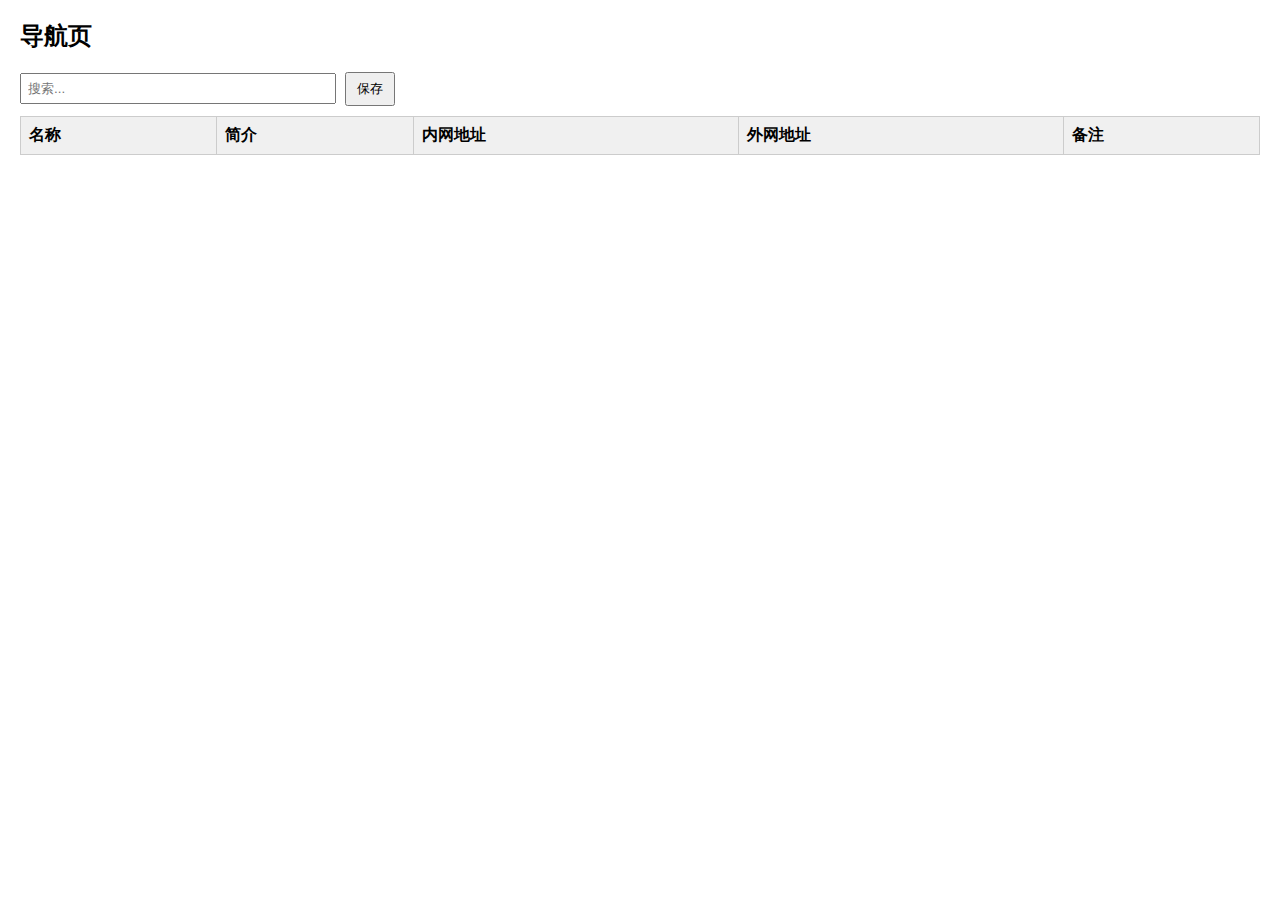
<file: index.html>
<!DOCTYPE html>
<html lang="zh">
<head>
  <meta charset="UTF-8">
  <title>导航页</title>
  <style>
    body { font-family: sans-serif; margin: 20px; }
    table { border-collapse: collapse; width: 100%; margin-top: 10px; }
    th, td { border: 1px solid #ccc; padding: 8px; text-align: left; }
    th { background: #f0f0f0; cursor: pointer; }
    tr:nth-child(even) { background: #fafafa; }
    tr:hover { background: #eef; }
    input[type="text"] { padding: 6px; width: 300px; }
    button { padding: 6px 10px; margin-left: 5px; }
  </style>
</head>
<body>
  <h2>导航页</h2>
  <input type="text" id="search" placeholder="搜索...">
  <button onclick="saveData()">保存</button>
  <table id="navTable">
    <thead>
      <tr>
        <th onclick="sortTable(0)">名称</th>
        <th onclick="sortTable(1)">简介</th>
        <th onclick="sortTable(2)">内网地址</th>
        <th onclick="sortTable(3)">外网地址</th>
        <th onclick="sortTable(4)">备注</th>
      </tr>
    </thead>
    <tbody></tbody>
  </table>

<script>
let navData = [];
let sortAsc = true;
let authToken = null;

async function loadData() {
  const res = await fetch("/api/data");
  navData = await res.json();
  renderTable();
}

function renderTable(filter="") {
  const tbody = document.querySelector("#navTable tbody");
  // 文件已移动到 public/index.html，避免重复。
  navData
</file>
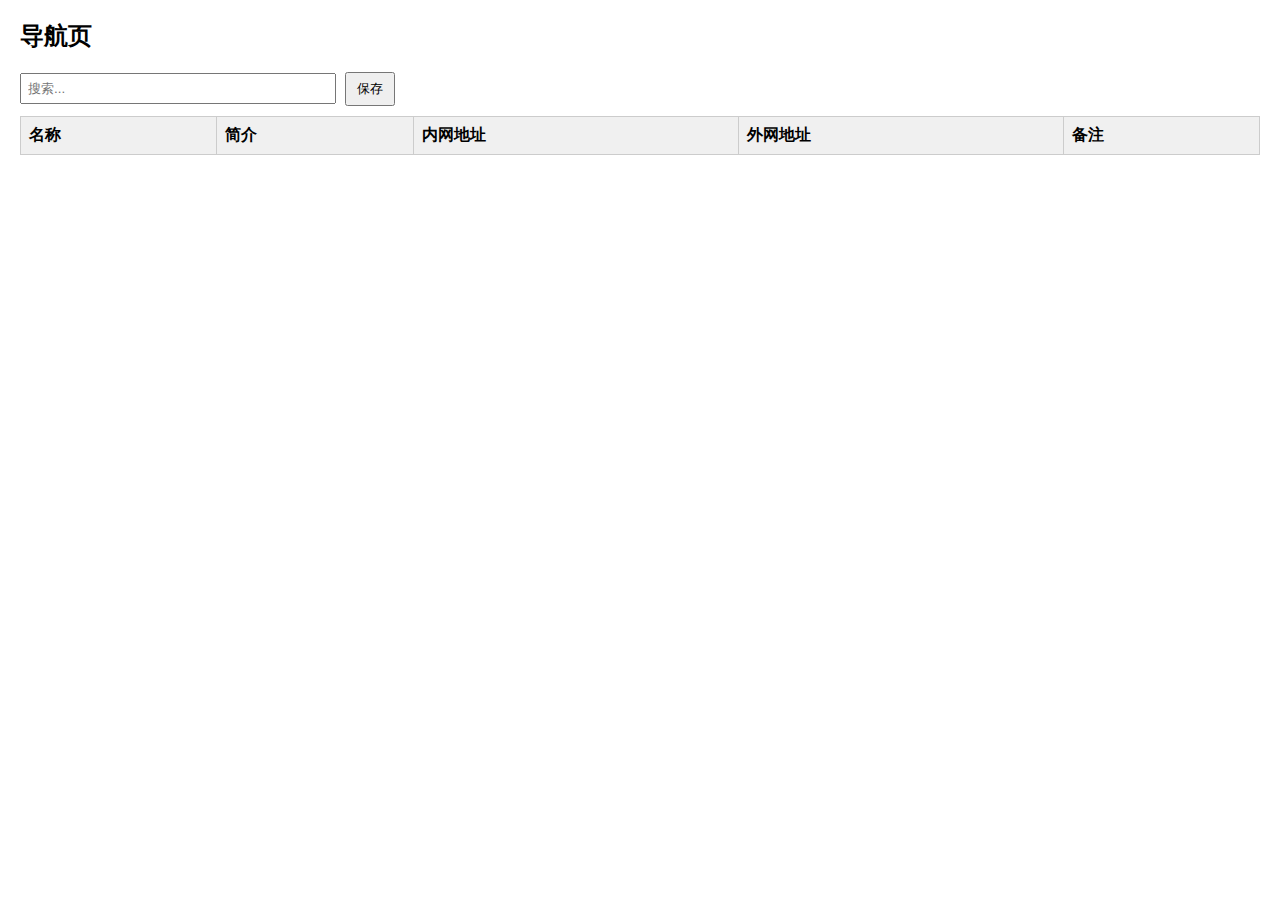
<file: public/index.html>
<!DOCTYPE html>
<html lang="zh">
<head>
	<meta charset="UTF-8">
	<title>导航页</title>
	<style>
		body { font-family: sans-serif; margin: 20px; }
		table { border-collapse: collapse; width: 100%; margin-top: 10px; }
		th, td { border: 1px solid #ccc; padding: 8px; text-align: left; }
		th { background: #f0f0f0; cursor: pointer; }
		tr:nth-child(even) { background: #fafafa; }
		tr:hover { background: #eef; }
		input[type="text"] { padding: 6px; width: 300px; }
		button { padding: 6px 10px; margin-left: 5px; }
	</style>
</head>
<body>
	<h2>导航页</h2>
	<input type="text" id="search" placeholder="搜索...">
	<button onclick="saveData()">保存</button>
	<table id="navTable">
		<thead>
			<tr>
				<th onclick="sortTable(0)">名称</th>
				<th onclick="sortTable(1)">简介</th>
				<th onclick="sortTable(2)">内网地址</th>
				<th onclick="sortTable(3)">外网地址</th>
				<th onclick="sortTable(4)">备注</th>
			</tr>
		</thead>
		<tbody></tbody>
	</table>

<script>
let navData = [];
let sortAsc = true;
let authToken = null;

async function loadData() {
	const res = await fetch("/api/data");
	navData = await res.json();
	renderTable();
}

function renderTable(filter="") {
	const tbody = document.querySelector("#navTable tbody");
	tbody.innerHTML = "";
	navData
		.filter(row => JSON.stringify(row).toLowerCase().includes(filter.toLowerCase()))
		.forEach((row, i) => {
			const tr = document.createElement("tr");
			["name", "desc", "intranet", "internet", "remark"].forEach(key => {
				const td = document.createElement("td");
				td.contentEditable = true;
				td.innerText = row[key] || "";
				td.oninput = e => navData[i][key] = e.target.innerText;
				tr.appendChild(td);
			});
			tbody.appendChild(tr);
		});
// ...existing code...
</file>
